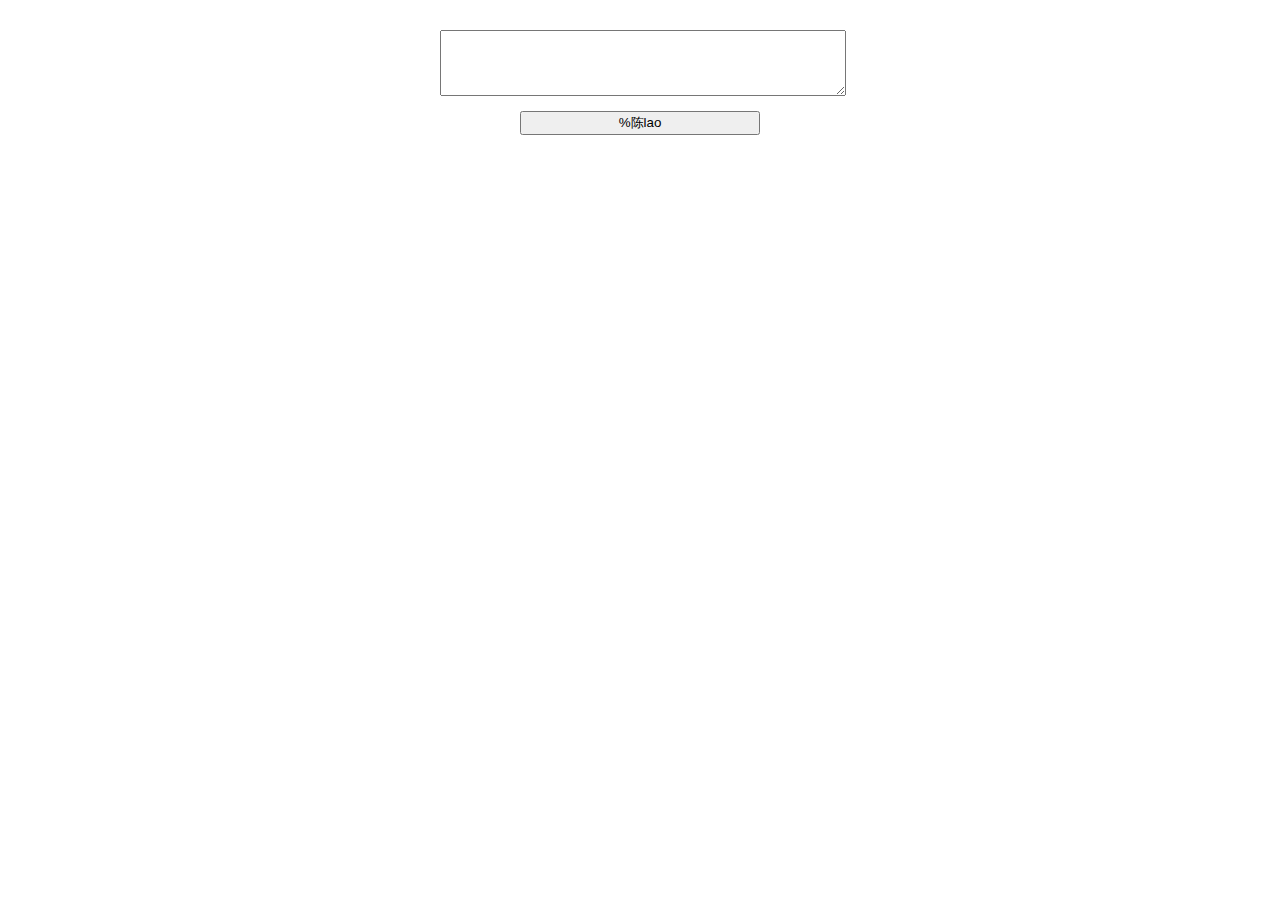
<file: index.html>
<!DOCTYPE html>
<html>

<head>
    <meta charset="UTF-8">
    <title>留言板</title>
    <link href="stylesheet.css" rel="stylesheet" type="text/css" />
    <script src="script.js" type="text/javascript"></script>
</head>

<body>
    <div class="wrap">
        <textarea id="text"></textarea>
        <input id="submit" type="button" value="%陈lao">
        <ul id="list"></ul>
    </div>
</body>

</html>
</file>
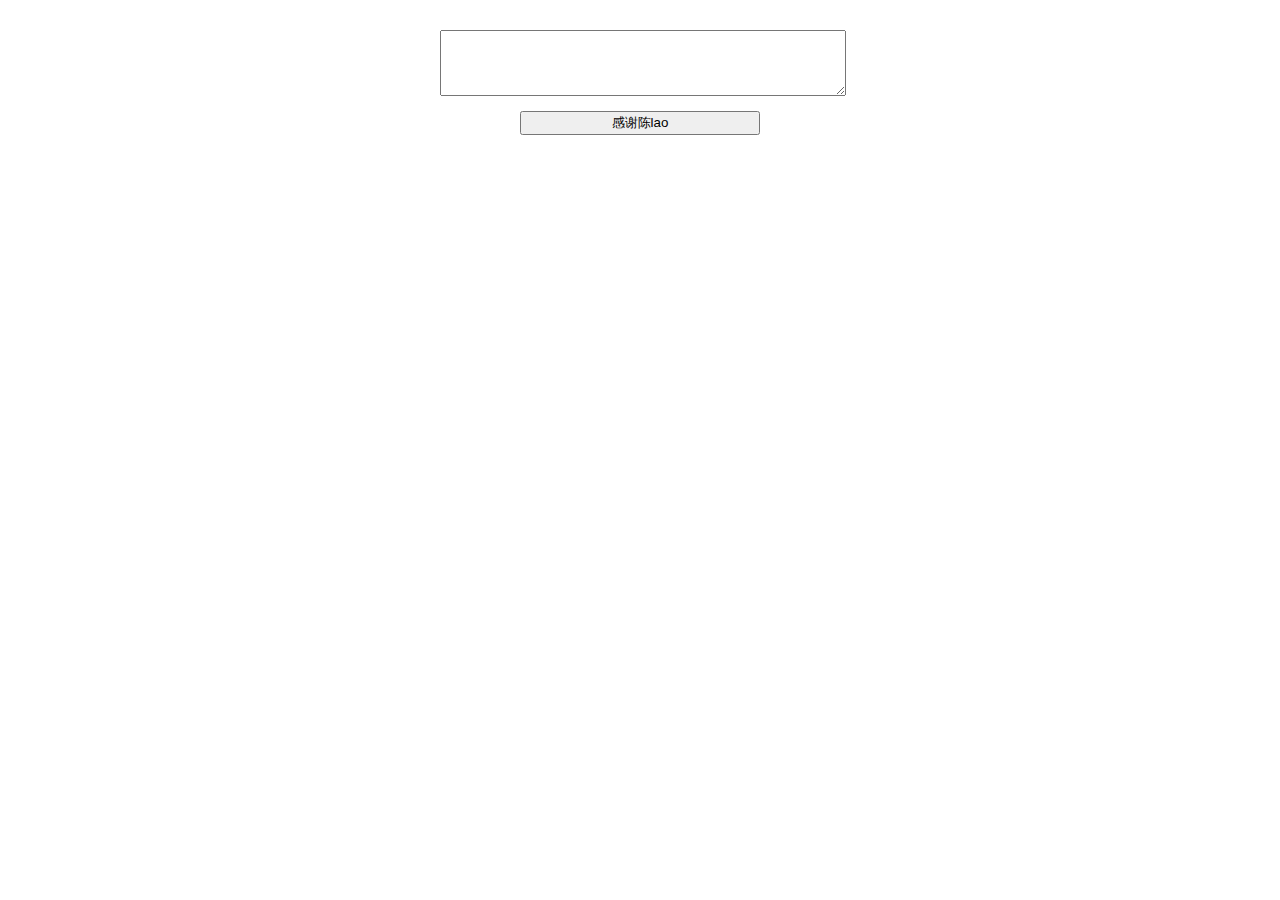
<file: messege board/messege board.html>
<!DOCTYPE html>
<html>

<head>
    <meta charset="UTF-8">
    <title>留言板</title>
    <link href="stylesheet.css" rel="stylesheet" type="text/css" />
    <script src="script.js" type="text/javascript"></script>
</head>

<body>
    <div class="wrap">
        <textarea id="text"></textarea>
        <input id="submit" type="button" value="感谢陈lao">
        <ul id="list"></ul>
    </div>
</body>

</html>
</file>
<file: stylesheet.css>
.wrap {
    width: 400px;
    margin: 30px auto;
}

textarea {
    display: block;
    width: 100%;
    height: 60px;
}

input {
    display: block;
    width: 60%;
    margin: 15px auto;
}

li {
    padding: 5px 10px;
    position: relative;
    word-break: break-all;
}

.odd {
    color: #000;
    background: #f1f1f1;
}

.even {
    color: #000;
    background: #ccc;
}

a {
    position: absolute;
    right: 0;
    top: -20px;
    background: yellow;
    color: #fff;
}

#list {
    margin: 0;
    padding: 0;
    list-style: none;
    font: 14px/26px "宋体";
}

.del {
    position: absolute;
    display: none;
    top: 0;
    right: -50px;
    width: 50px;
    color: #fff;
    background: #000;
    padding: 5px 0;
    text-decoration: none;
    text-align: center;
}

.del:hover {
    box-shadow: 0 0 5px rgba(0, 0, 0, .5)
}
</file>
<file: messege board/stylesheet.css>
.wrap {
    width: 400px;
    margin: 30px auto;
}

textarea {
    display: block;
    width: 100%;
    height: 60px;
}

input {
    display: block;
    width: 60%;
    margin: 15px auto;
}

li {
    padding: 5px 10px;
    position: relative;
    word-break: break-all;
}

.odd {
    color: #000;
    background: #f1f1f1;
}

.even {
    color: #000;
    background: #ccc;
}

a {
    position: absolute;
    right: 0;
    top: -20px;
    background: yellow;
    color: #fff;
}

#list {
    margin: 0;
    padding: 0;
    list-style: none;
    font: 14px/26px "宋体";
}

.del {
    position: absolute;
    display: none;
    top: 0;
    right: -50px;
    width: 50px;
    color: #fff;
    background: #000;
    padding: 5px 0;
    text-decoration: none;
    text-align: center;
}

.del:hover {
    box-shadow: 0 0 5px rgba(0, 0, 0, .5)
}
</file>
